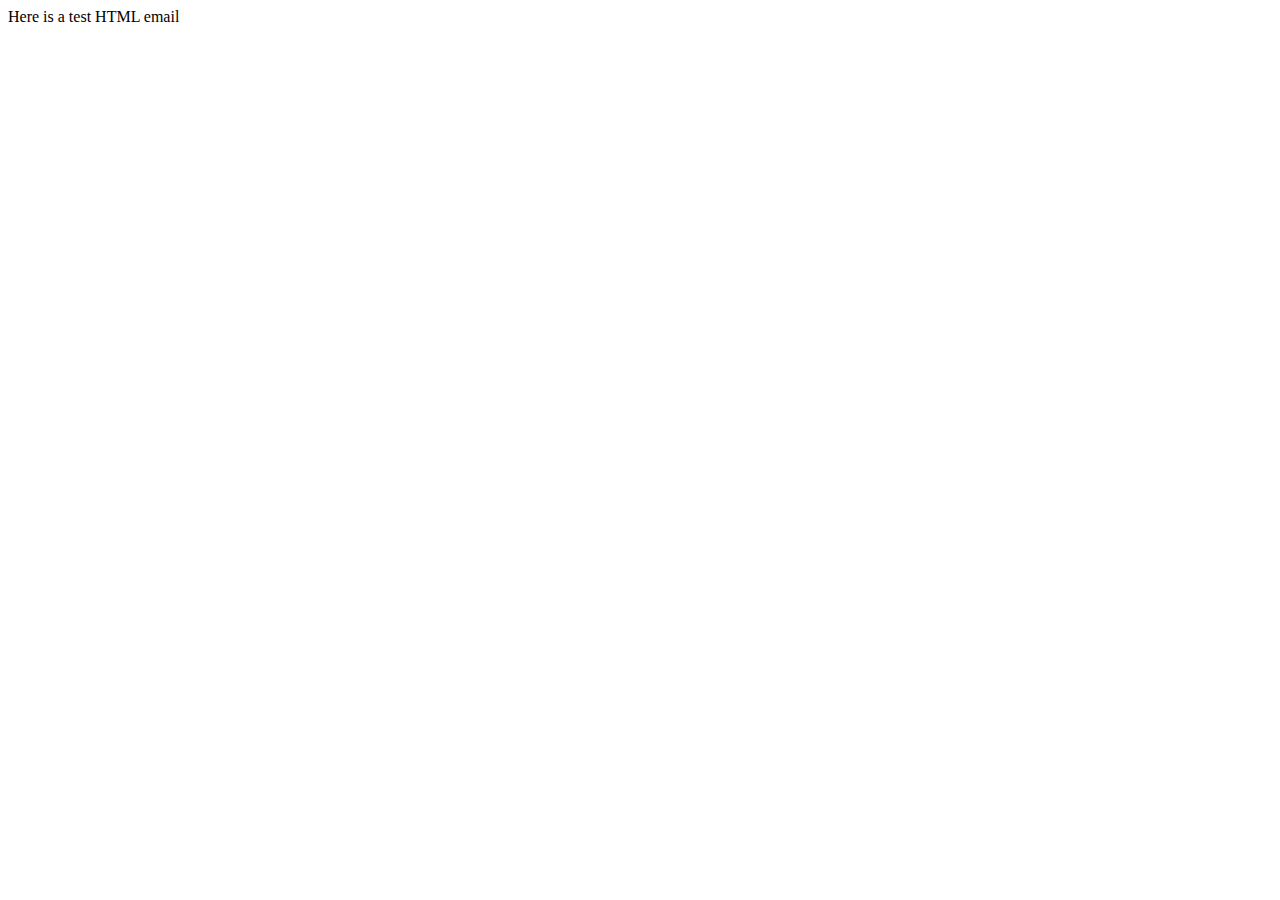
<file: theimastermind.com_recent/page/en/contents.html>
<!DOCTYPE HTML PUBLIC "-//W3C//DTD HTML 4.01 Transitional//EN">
<html>
  <head>
    <title>Email test</title>
    <meta http-equiv="Content-Type" content="text/html; charset=UTF-8">
  </head>
  <body>
	<p>Here is a test HTML email</p>
  </body>
</html>
</file>
